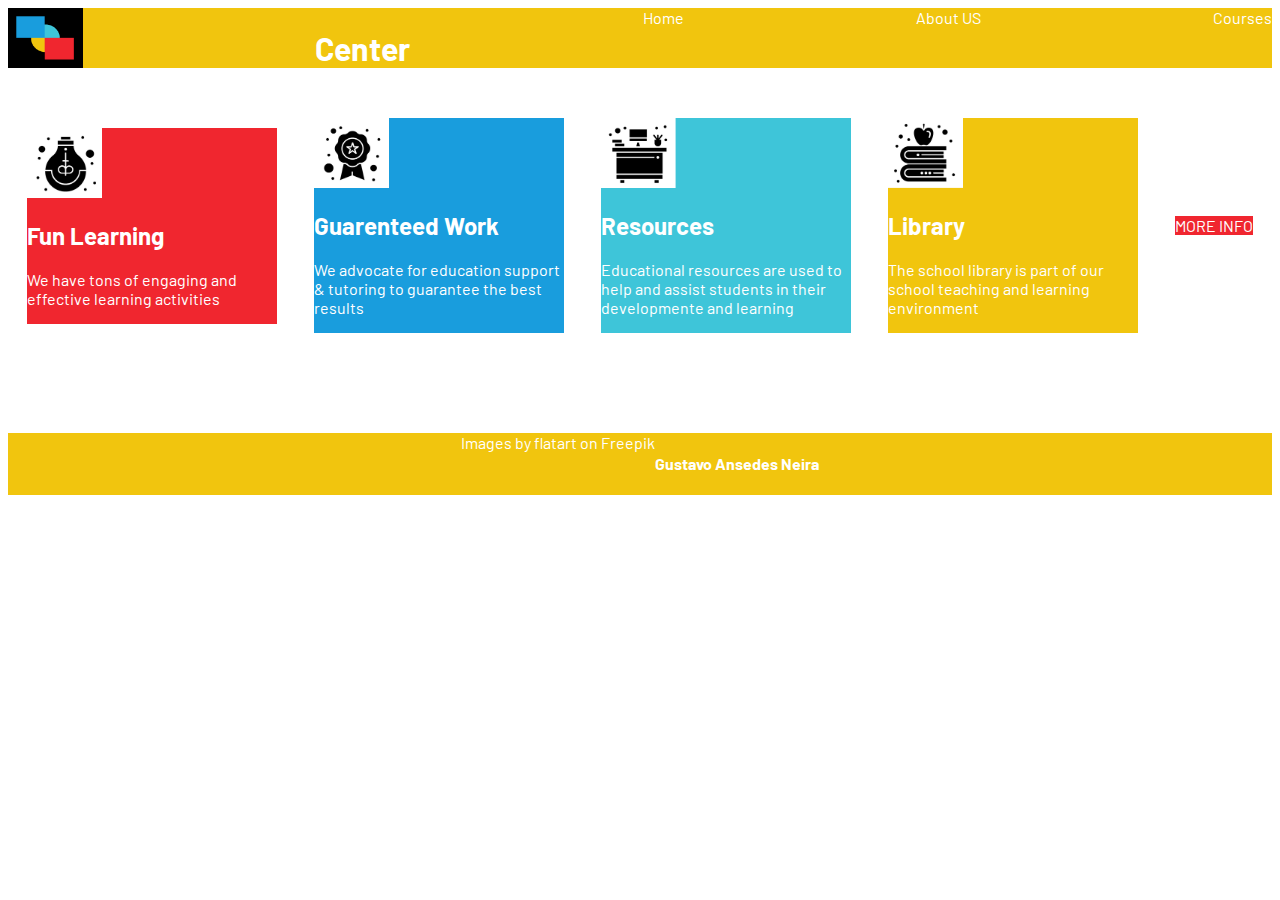
<file: html/index.html>
<!DOCTYPE html>
<html lang="en">
<head>
    <meta charset="UTF-8">
    <meta http-equiv="X-UA-Compatible" content="IE=edge">
    <meta name="viewport" content="width=device-width, initial-scale=1.0">
    <link rel="stylesheet" href="/css/style.css">
    <link rel="shortcut icon" href="/Assets/favicon.ico" type="image/x-icon">
    <link href="https://fonts.googleapis.com/css2?family=Barlow:wght@100&display=swap" rel="stylesheet">
    <title>MyWeb</title>
</head>
<body>
    <nav>
        <img class="logo" src="/img/logo.png" alt="logo">
        <h1>Center</h1>
        <a href="/html/index.html">Home</a>
        <a href="/html/about.html">About US</a>
        <a href="/html/courses.html">Courses</a>
    </nav>
    <main>
        <article class="red">
            <img src="/img/learning.png" alt="learning">
            <h2>Fun Learning</h2>
            <p>We have tons of engaging and effective learning activities</p>
        </article>
        <article class="blue">
            <img src="/img/guarantee.png" alt="work">
            <h2>Guarenteed Work</h2>
            <p>We advocate for education support & tutoring to guarantee the best results</p>
        </article>
        <article class="turquoise">
            <img src="/img/resources.png" alt="resources">
            <h2>Resources</h2>
            <p>Educational resources are used to help and assist students in their developmente and learning</p>
        </article>
        <article class="yellow">
            <img src="/img/library.png" alt="library">
            <h2>Library</h2>
            <p>The school library is part of our school teaching and learning environment</p>
        </article>
        <a class="boton" href="/html/info.html">MORE INFO</a>
    </main>
    <footer>
        <a href="https://www.freepik.es/">Images by flatart on Freepik</a>
        <h4>Gustavo Ansedes Neira</h4>
    </footer>
</body>
</html>
</file>
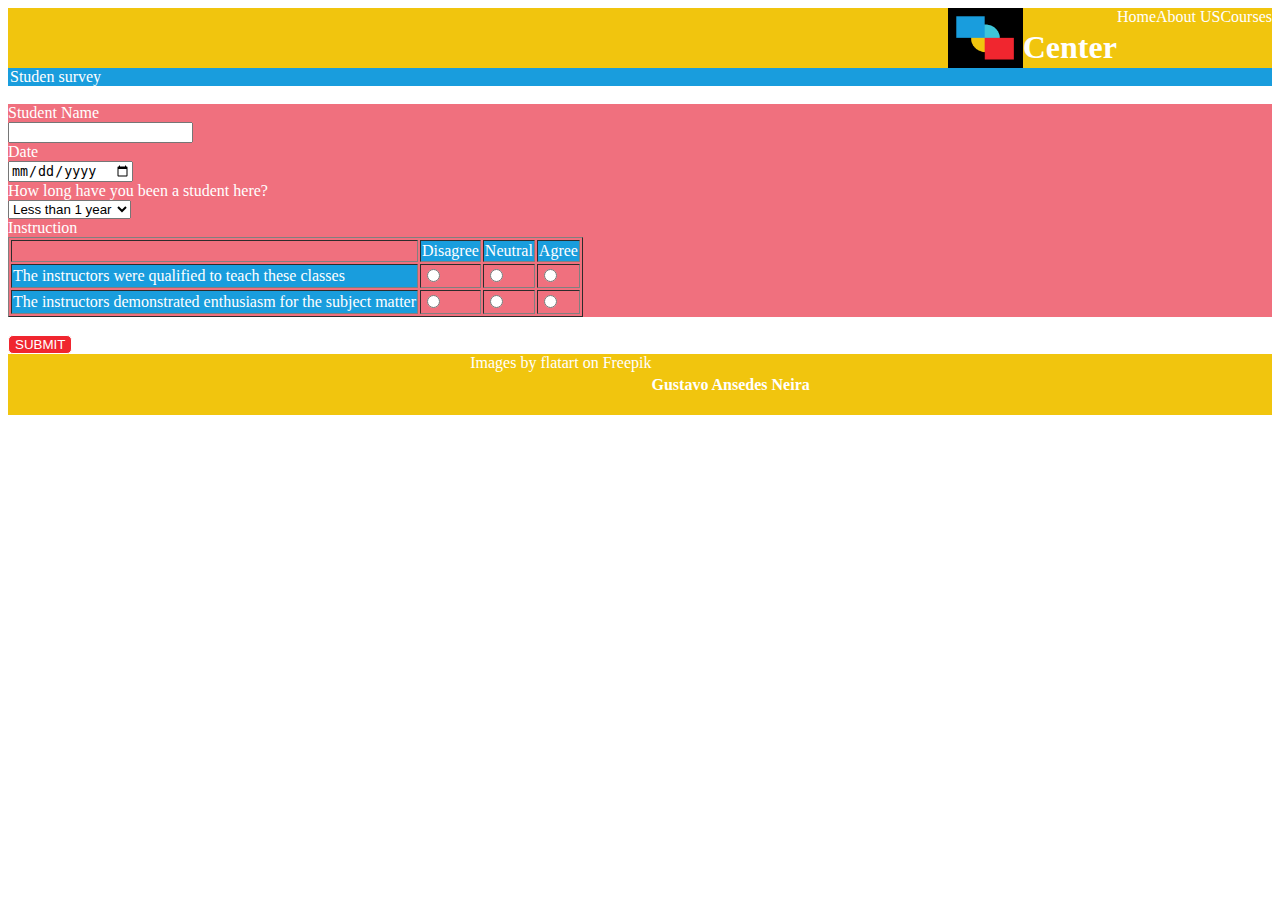
<file: html/courses.html>
<!DOCTYPE html>
<html lang="en">
<head>
    <meta charset="UTF-8">
    <meta http-equiv="X-UA-Compatible" content="IE=edge">
    <meta name="viewport" content="width=device-width, initial-scale=1.0">
    <link rel="shortcut icon" href="/Assets/favicon.ico" type="image/x-icon">
    <link rel="stylesheet" href="/css/styleform.css">
    <title>Courses</title>
</head>
<body>
    <nav>
        <img class="logo" src="/img/logo.png" alt="logo">
        <h1>Center</h1>
        <a href="/html/index.html">Home</a>
        <a href="/html/about.html">About US</a>
        <a href="/html/courses.html">Courses</a>
    </nav>
    <main>
        <legend>Studen survey</legend>
        <br>
        <form>
            <label for="sname">Student Name</label>
            <br>
            <input type="text" id="sname" name="sname">
            <br>
            <label for="date">Date</label>
            <br>
            <input type="date" id="date" name="date">
            <br>
            <label>How long have you been a student here?</label>
            <br>
            <select name="years" id="years" form="howmanyyears">
                <option value="Less1">Less than 1 year</option>
                <option value="More1">More than 1 year</option>
            </select>
            <br>
            <caption style="background-color: #199DDD;">Instruction</caption>
            <br>
            <table border="1">
                <thead>
                    <tr>
                        <td></td>
                        <td class="fondo">Disagree</td>
                        <td class="fondo">Neutral</td>
                        <td class="fondo">Agree</td>
                    </tr>
                </thead>
                <tbody>
                    <tr>
                        <td class="fondo">The instructors were qualified to teach these classes</td>
                        <td><input type="radio" id="check1">
                        <td><input type="radio" id="check2">
                        <td><input type="radio" id="check3">
                    </tr>
                    <tr>
                        <td class="fondo">The instructors demonstrated enthusiasm for the subject matter</td>
                        <td><input type="radio" id="check4">
                        <td><input type="radio" id="check5">
                        <td><input type="radio" id="check6">
                    </tr>
                </tbody>
            </table>
        </form>
        <br>
        <button type="submit" form="form1" value="Submit">SUBMIT</buton>
    </main>
    <footer>
        <a href="https://www.freepik.es/">Images by flatart on Freepik</a>
        <h4>Gustavo Ansedes Neira</h4>
    </footer>
</body>
</html>
</file>
<file: css/style.css>
body{
    height: 100%;
    color:white;
    font-family: Barlow;
}
nav{
    display: flex;
    justify-content: space-between;
    background-color: #F1C50E;
    height: 60px;
}


main{
    margin-top: 50px;
    margin-bottom: 100px;
    display:flex;
    align-items: center;
    justify-content: space-around;
}

footer{
    background-color: #F1C50E;
    display: flex;
    justify-content: center;
}

main>a{
    align-items: end;
}

.red{
    background-color: #F0262F;
    max-width: 250px;
    max-height: 350px;
}

.blue{
    background-color: #199DDD;
    max-width: 250px;
    max-height: 350px;
}

.turquoise{
    background-color: #3EC5D9;
    max-width: 250px;
    max-height: 350px;
}

.yellow{
    background-color: #F1C50E ;
    max-width: 250px;
    max-height: 350px;
}

.boton{
    background-color: #F0262F;
    text-decoration: none;
    color: white;
}

.boton:hover{
    background-color: #F0707E;
}

img{
    width: 75px;
}

.logo{
    height: 60px;
}

nav>a{
    text-decoration: none;
    color:white;
}

nav>a:hover{
    background-color: black;
    
}

footer>a{
    text-decoration: none;
    color:white;
}
</file>
<file: css/styleform.css>
body{
    height: 100%;
    color:white;
    font-family: Barlow;
}
nav{
    display: flex;
    justify-content: end;
    background-color: #F1C50E;
    height: 60px;
}

nav>a{
    text-decoration: none;
    color:white;
}

nav>a:hover{
    background-color: black;
    
}

form{
    background-color: #f0707E;
}

legend{
    background-color: #199DDD;
}

button{
    background-color: #F0262F;
    color:white;
    text-decoration: none;
    border: 1px solid;
    border-radius: 5px;
}

button:active{
    color: black;
}

td.fondo{
    background-color: #199DDD;
}

footer{
    background-color: #F1C50E;
    display: flex;
    justify-content: center;
}

footer>a{
    text-decoration: none;
    color:white;
}
</file>
